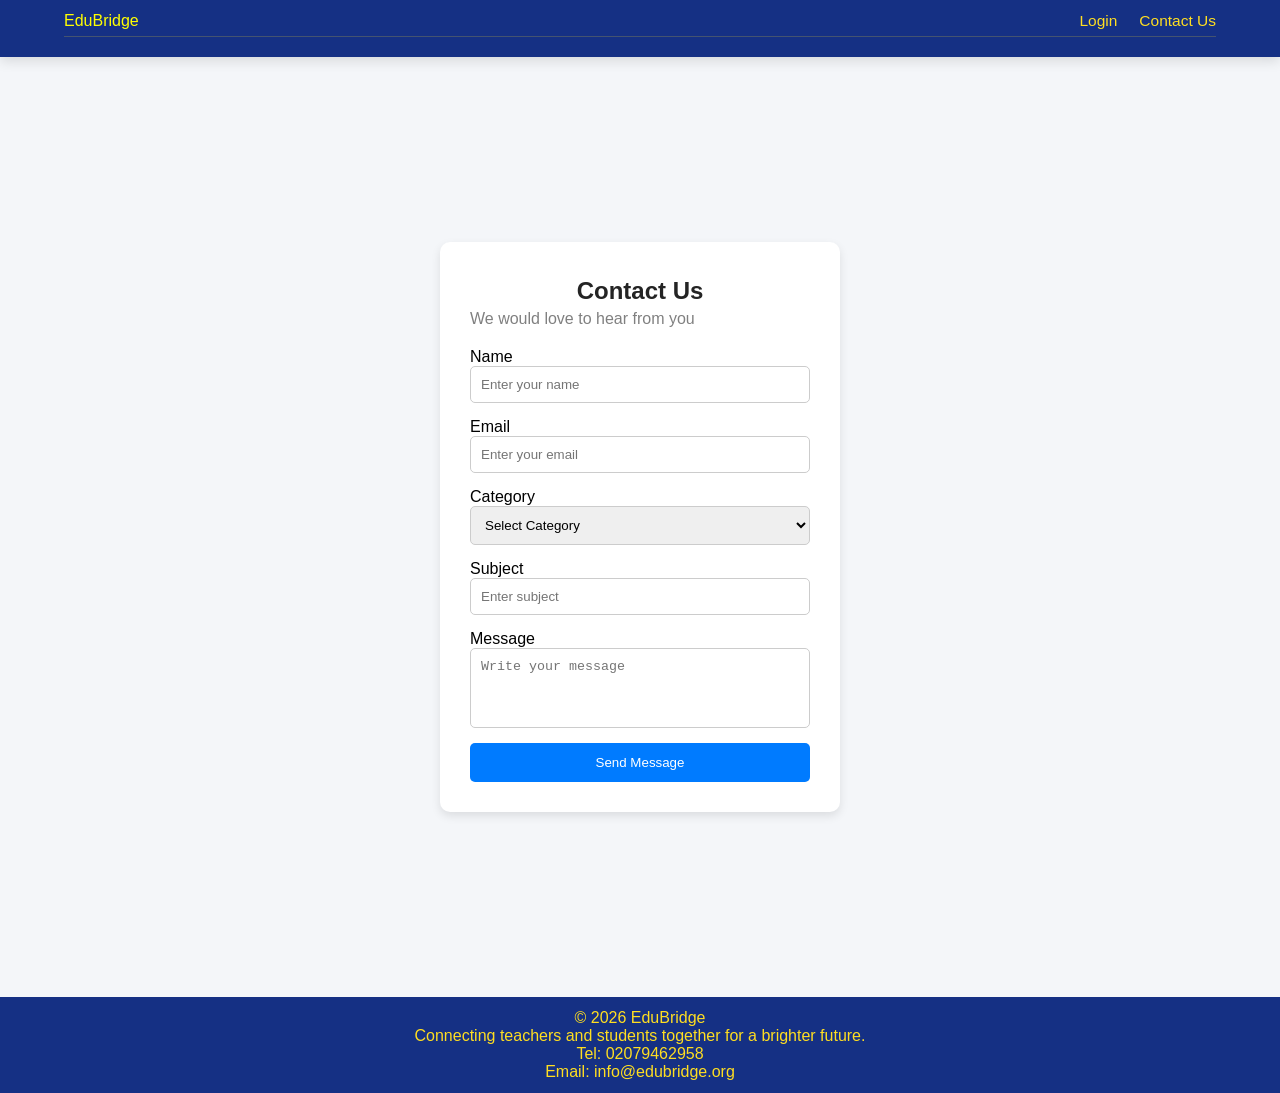
<file: HTML CSS/Frontend/contact.html>
<!DOCTYPE html>
<html lang="en">

<head>
  <meta charset="UTF-8" />
  <title>Contact Form</title>
  <link rel="stylesheet" href="style.css" />
</head>

<body>


  <!-- header and navigation bar -->
  <header>
    <div class="nav-container">
           <a href="index.html" style="text-decoration: none; color: yellow;">EduBridge</a></h1>
      <nav>
        <ul class="nav-links">
        <li><a href="Login.html">Login</a></li>
          <li><a href="contact.html">Contact Us</a></li>
        </ul>
      </nav>
    </div>
  </header>
  <div class="contact-container">
    <div class="contact-card">



      <h2>Contact Us</h2>
      <p class="contact-subtitle">
        We would love to hear from you
      </p>

      <form id="contactForm" class="contact-form">

        <div class="form-group">
          <label>Name</label>
          <input name="name" placeholder="Enter your name" required />
        </div>

        <div class="form-group">
          <label>Email</label>
          <input name="email" placeholder="Enter your email" required />
        </div>

        <div class="form-group">
          <label>Category</label>
          <select name="category" required>
            <option value="">Select Category</option>
            <option value="teachers">Teachers</option>
            <option value="parents">Parents</option>
            <option value="ngos">NGOs</option>
            <option value="volunteers">Volunteers</option>
          </select>
        </div>

        <div class="form-group">
          <label>Subject</label>
          <input name="subject" placeholder="Enter subject" required />
        </div>

        <div class="form-group">
          <label>Message</label>
          <textarea name="message" placeholder="Write your message" required></textarea>
        </div>

        <button type="submit" class="submit-btn">
          Send Message
        </button>

      </form>
    </div>
  </div>

  <footer>
  <p>&copy; 2026 EduBridge</p>
  <p>Connecting teachers and students together for a brighter future.</p>
  <p>Tel: 02079462958</p>
  <p>Email: info@edubridge.org</p>
</footer>

  <script src="script.js"></script>
</body>

</html>
</file>
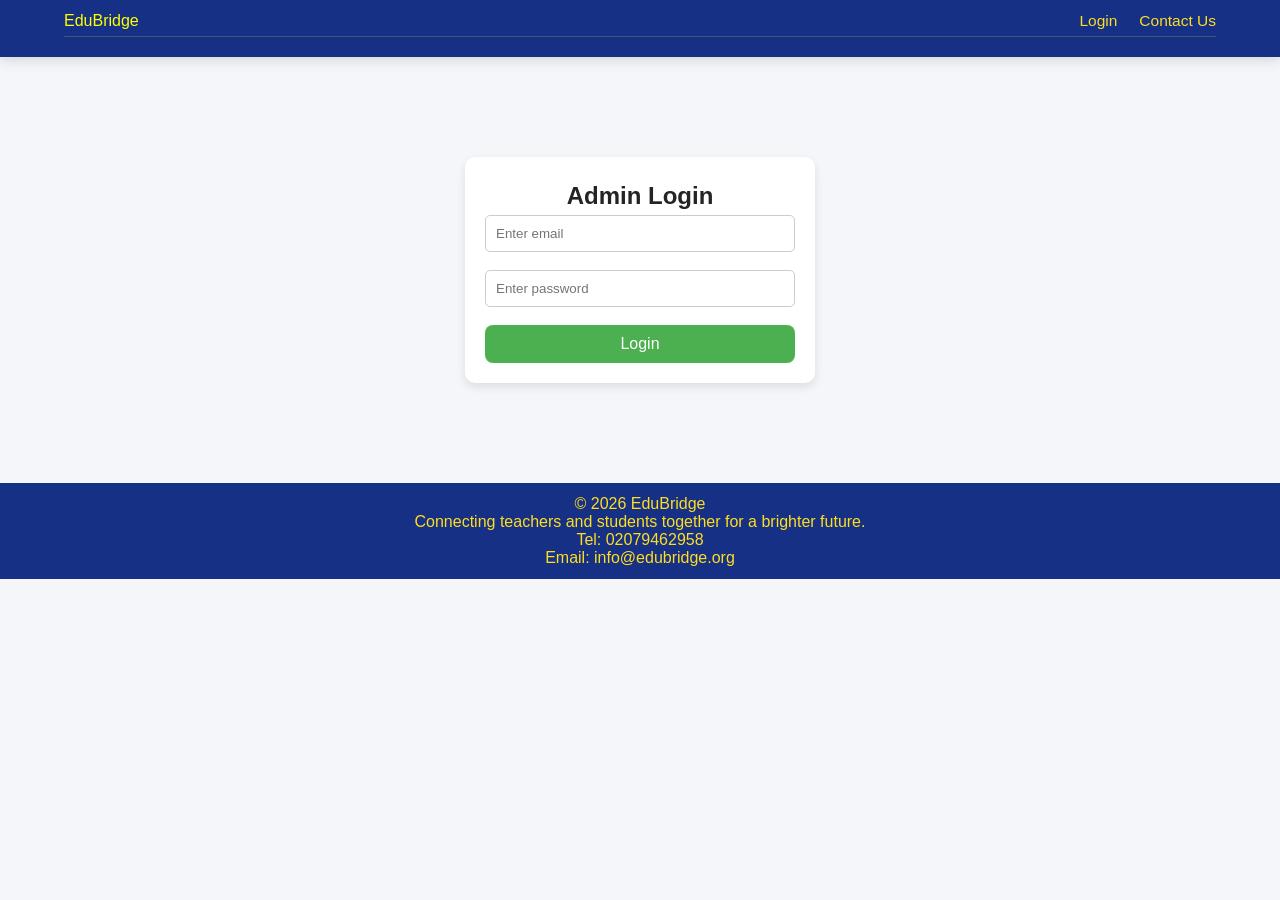
<file: HTML CSS/Frontend/Login.html>
<!DOCTYPE html>
<html lang="en">
<head>
  <meta charset="UTF-8" />
  <title>Admin Login</title>
  <link rel="stylesheet" href="login.css" />
</head>
<body>


    <header>
    <div class="nav-container">
           <a href="index.html" style="text-decoration: none; color: yellow;">EduBridge</a></h1>
      <nav>
        <ul class="nav-links">
        <li><a href="Login.html">Login</a></li>
          <li><a href="contact.html">Contact Us</a></li>
        </ul>
      </nav>
    </div>
  </header>

  <div class="login-container">
    <h2>Admin Login</h2>

    <form id="loginForm">
      <input
        type="email"
        id="email"
        placeholder="Enter email"
        required
      />
      <br /><br />

      <input
        type="password"
        id="password"
        placeholder="Enter password"
        required
      />
      <br /><br />

      <button type="submit" class="login-btn">Login</button>
    </form>
  </div>


  <footer>
  <p>&copy; 2026 EduBridge</p>
  <p>Connecting teachers and students together for a brighter future.</p>
  <p>Tel: 02079462958</p>
  <p>Email: info@edubridge.org</p>
</footer>
  <script src="login.js"></script>
</body>
</html>
</file>
<file: HTML CSS/Frontend/style.css>
body {
  font-family: Arial, sans-serif;
  background: #f4f6f9;
  margin: 0;
  padding: 0;
}

.contact-container {
  margin: 20px;
  display: flex;
  justify-content: center;
  align-items: center;
  height: 100vh;
}

.contact-card {
  background: #fff;
  padding: 30px;
  width: 400px;
  border-radius: 10px;
  box-shadow: 0 4px 10px rgba(0,0,0,0.1);
}

.contact-card h2 {
  margin-bottom: 5px;
}

.contact-subtitle {
  color: gray;
  margin-bottom: 20px;
}

.form-group {
  margin-bottom: 15px;
  display: flex;
  flex-direction: column;
}

input, select, textarea {
  padding: 10px;
  border: 1px solid #ccc;
  border-radius: 5px;
}

textarea {
  resize: none;
  height: 80px;
}

.submit-btn {
  width: 100%;
  padding: 12px;
  background: #007bff;
  color: white;
  border: none;
  border-radius: 5px;
  cursor: pointer;
}

.submit-btn:hover {
  background: #0056b3;
}

















/* DO NOT EDIT THIS FILE! */

/* resets all styling */
* {
  margin: 0;
  padding: 0;
  box-sizing: border-box;
}

/* background video styling */
.video-bg {
  position: fixed;
  top: 0;
  left: 0;
  width: 100%;
  height: 100%;
  object-fit: cover;
  z-index: -1;
  opacity: 0.35;
}

/* page layout */
.page-wrapper {
  max-width: 1000px;
  margin: 0 auto;
  padding: 0 20px;
}

/* header styling */
header {
  background-color: #153084;
  color: #FFDE21;
  padding: 0.75rem 0 1.25rem 0;
  box-shadow: 0 4px 12px rgba(0,0,0,0.12);
}

/* navigation bar styling */

.nav-container {
  display: flex;
  justify-content: space-between;
  align-items: center;
  width: 90%;
  margin: 0 auto;
  padding-bottom: 6px;
  border-bottom: 1px solid rgba(255, 222, 33, 0.2);
}

.logo {
  color: #FFDE21;
  font-size: 26px;
  font-weight: 600;
}

.nav-links {
  list-style: none;
  display: flex;
  gap: 22px;
}

.nav-links li a {
  text-decoration: none;
  color: #FFDE21;
  font-size: 15.5px;
  font-weight: 400;
  position: relative;
  padding-bottom: 4px;
}

.nav-links li a::after {
  content: "";
  position: absolute;
  left: 0;
  bottom: 0;
  width: 0%;
  height: 2px;
  background-color: #FFDE21;
  transition: width 0.25s ease;
}

.nav-links li a:hover::after {
  width: 100%;
}

/* page title styling */
.page-title {
  text-align: center;
  margin-top: 8px;
  font-size: 26px;
  font-weight: 600;
}

/* footer styling */
footer {
  background-color: #153084;
  color: #FFDE21;
  text-align: center;
  padding: 0.75rem 0;
}

main {
  flex: 1;
}

/* global header styling */
h1 {
  text-align: center;
}

h2 {
  text-align: center;
  margin: 5px 0;
  color: rgb(36, 36, 36);
}
</file>
<file: HTML CSS/Frontend/login.css>
body {
  font-family: Arial, sans-serif;
  background: #f4f6f9;
}

.login-container {
  padding: 20px;
  max-width: 350px;
  margin: 100px auto;
  background: white;
  border-radius: 10px;
  box-shadow: 0 4px 10px rgba(0,0,0,0.1);
  text-align: center;
}

input {
  width: 100%;
  padding: 10px;
  border: 1px solid #ccc;
  border-radius: 5px;
}

.login-btn {
  background-color: #4CAF50;
  color: white;
  padding: 10px 20px;
  border: none;
  border-radius: 8px;
  font-size: 16px;
  cursor: pointer;
  width: 100%;
}

.login-btn:hover {
  background-color: #3e8e41;
}












/* DO NOT EDIT THIS FILE! */

/* resets all styling */
* {
  margin: 0;
  padding: 0;
  box-sizing: border-box;
}

/* background video styling */
.video-bg {
  position: fixed;
  top: 0;
  left: 0;
  width: 100%;
  height: 100%;
  object-fit: cover;
  z-index: -1;
  opacity: 0.35;
}

/* page layout */
.page-wrapper {
  max-width: 1000px;
  margin: 0 auto;
  padding: 0 20px;
}

/* header styling */
header {
  background-color: #153084;
  color: #FFDE21;
  padding: 0.75rem 0 1.25rem 0;
  box-shadow: 0 4px 12px rgba(0,0,0,0.12);
}

/* navigation bar styling */

.nav-container {
  display: flex;
  justify-content: space-between;
  align-items: center;
  width: 90%;
  margin: 0 auto;
  padding-bottom: 6px;
  border-bottom: 1px solid rgba(255, 222, 33, 0.2);
}

.logo {
  color: #FFDE21;
  font-size: 26px;
  font-weight: 600;
}

.nav-links {
  list-style: none;
  display: flex;
  gap: 22px;
}

.nav-links li a {
  text-decoration: none;
  color: #FFDE21;
  font-size: 15.5px;
  font-weight: 400;
  position: relative;
  padding-bottom: 4px;
}

.nav-links li a::after {
  content: "";
  position: absolute;
  left: 0;
  bottom: 0;
  width: 0%;
  height: 2px;
  background-color: #FFDE21;
  transition: width 0.25s ease;
}

.nav-links li a:hover::after {
  width: 100%;
}

/* page title styling */
.page-title {
  text-align: center;
  margin-top: 8px;
  font-size: 26px;
  font-weight: 600;
}

/* footer styling */
footer {
  background-color: #153084;
  color: #FFDE21;
  text-align: center;
  padding: 0.75rem 0;
}

main {
  flex: 1;
}

/* global header styling */
h1 {
  text-align: center;
}

h2 {
  text-align: center;
  margin: 5px 0;
  color: rgb(36, 36, 36);
}
</file>
